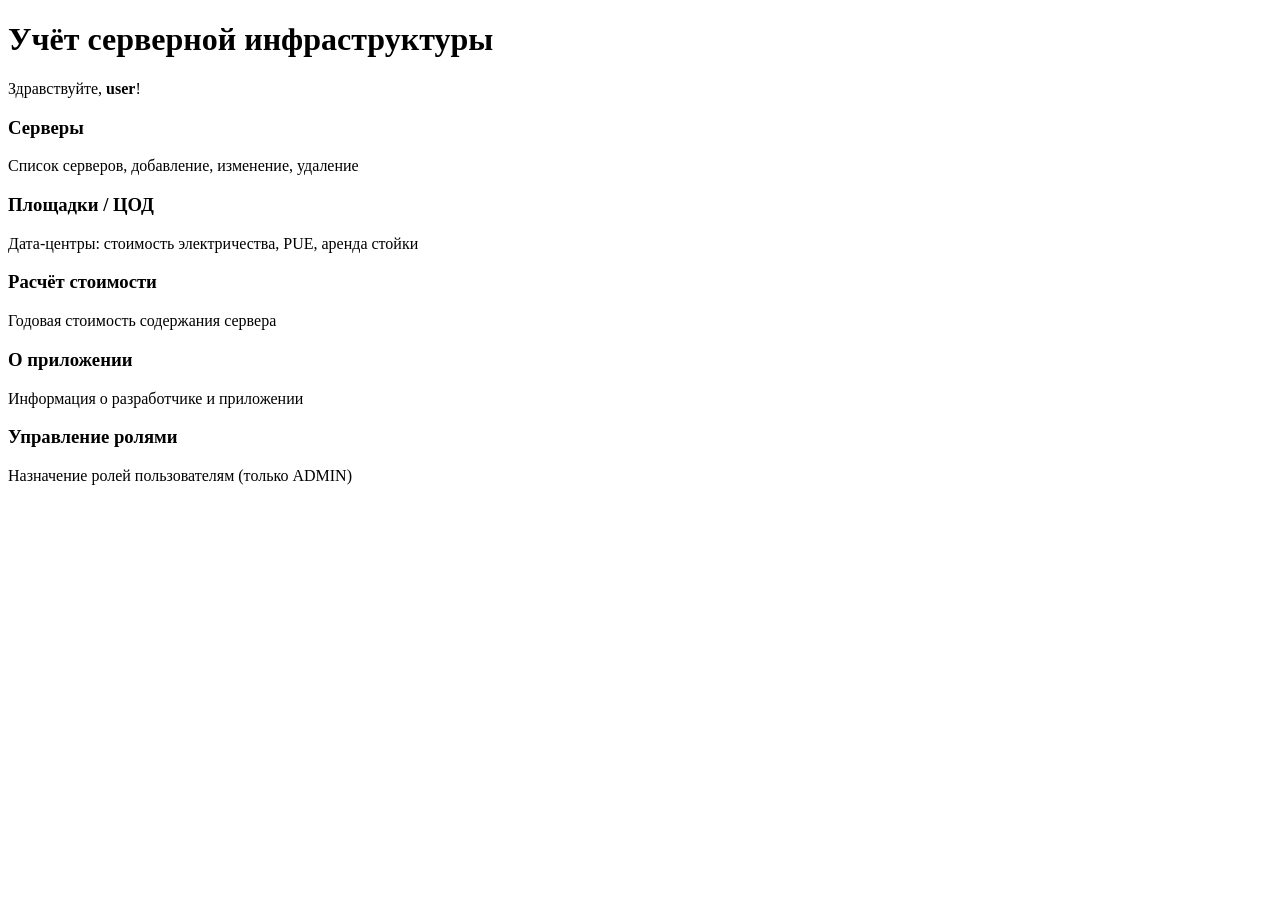
<file: src/main/resources/templates/index.html>
<!DOCTYPE html>
<html xmlns:th="http://www.thymeleaf.org" xmlns:sec="http://www.thymeleaf.org/extras/spring-security">
<head th:replace="~{fragments :: head('Главная')}"></head>
<body>
<nav th:replace="~{fragments :: navbar}"></nav>
<div class="container">
    <h1>Учёт серверной инфраструктуры</h1>
    <p>Здравствуйте, <b sec:authentication="name">user</b>!</p>
    <div class="grid">
        <a class="tile" th:href="@{/servers}">
            <h3>Серверы</h3>
            <span class="muted">Список серверов, добавление, изменение, удаление</span>
        </a>
        <a class="tile" th:href="@{/locations}">
            <h3>Площадки / ЦОД</h3>
            <span class="muted">Дата-центры: стоимость электричества, PUE, аренда стойки</span>
        </a>
        <a class="tile" th:href="@{/calculator}">
            <h3>Расчёт стоимости</h3>
            <span class="muted">Годовая стоимость содержания сервера</span>
        </a>
        <a class="tile" th:href="@{/about}">
            <h3>О приложении</h3>
            <span class="muted">Информация о разработчике и приложении</span>
        </a>
        <a class="tile" sec:authorize="hasRole('ADMIN')" th:href="@{/admin/roles}">
            <h3>Управление ролями</h3>
            <span class="muted">Назначение ролей пользователям (только ADMIN)</span>
        </a>
    </div>
</div>
</body>
</html>
</file>
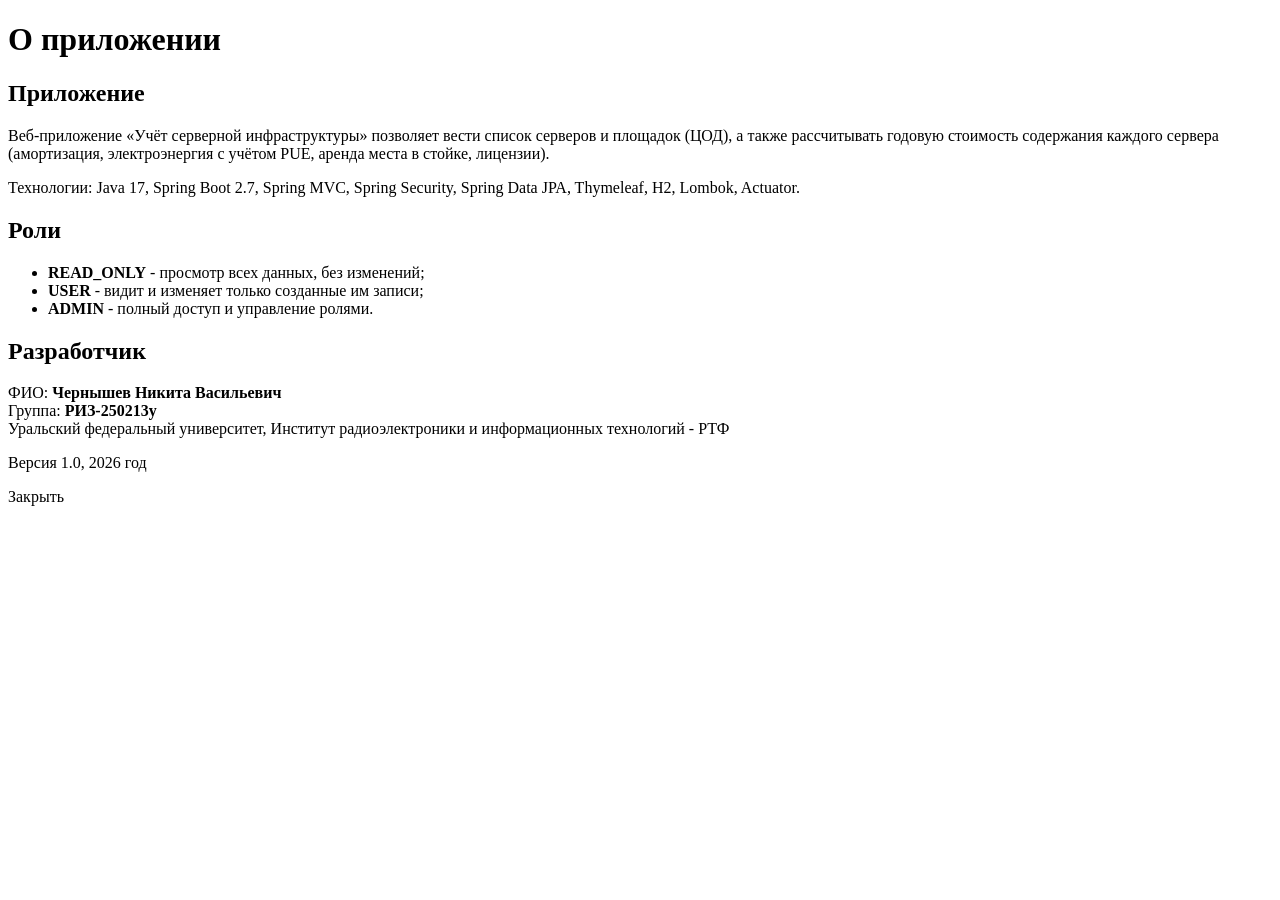
<file: src/main/resources/templates/about.html>
<!DOCTYPE html>
<html xmlns:th="http://www.thymeleaf.org">
<head th:replace="~{fragments :: head('О приложении')}"></head>
<body>
<nav th:replace="~{fragments :: navbar}"></nav>
<div class="container">
    <div class="card">
        <h1>О приложении</h1>
        <h2>Приложение</h2>
        <p>Веб-приложение «Учёт серверной инфраструктуры» позволяет вести список серверов и площадок (ЦОД),
            а также рассчитывать годовую стоимость содержания каждого сервера
            (амортизация, электроэнергия с учётом PUE, аренда места в стойке, лицензии).</p>
        <p>Технологии: Java 17, Spring Boot 2.7, Spring MVC, Spring Security, Spring Data JPA,
            Thymeleaf, H2, Lombok, Actuator.</p>
        <h2>Роли</h2>
        <ul>
            <li><b>READ_ONLY</b> - просмотр всех данных, без изменений;</li>
            <li><b>USER</b> - видит и изменяет только созданные им записи;</li>
            <li><b>ADMIN</b> - полный доступ и управление ролями.</li>
        </ul>
        <h2>Разработчик</h2>
        <p>ФИО: <b>Чернышев Никита Васильевич</b><br>
            Группа: <b>РИЗ-250213у</b><br>
            Уральский федеральный университет, Институт радиоэлектроники и информационных технологий - РТФ</p>
        <p class="muted">Версия 1.0, 2026 год</p>
        <a class="btn secondary" th:href="@{/}">Закрыть</a>
    </div>
</div>
</body>
</html>
</file>
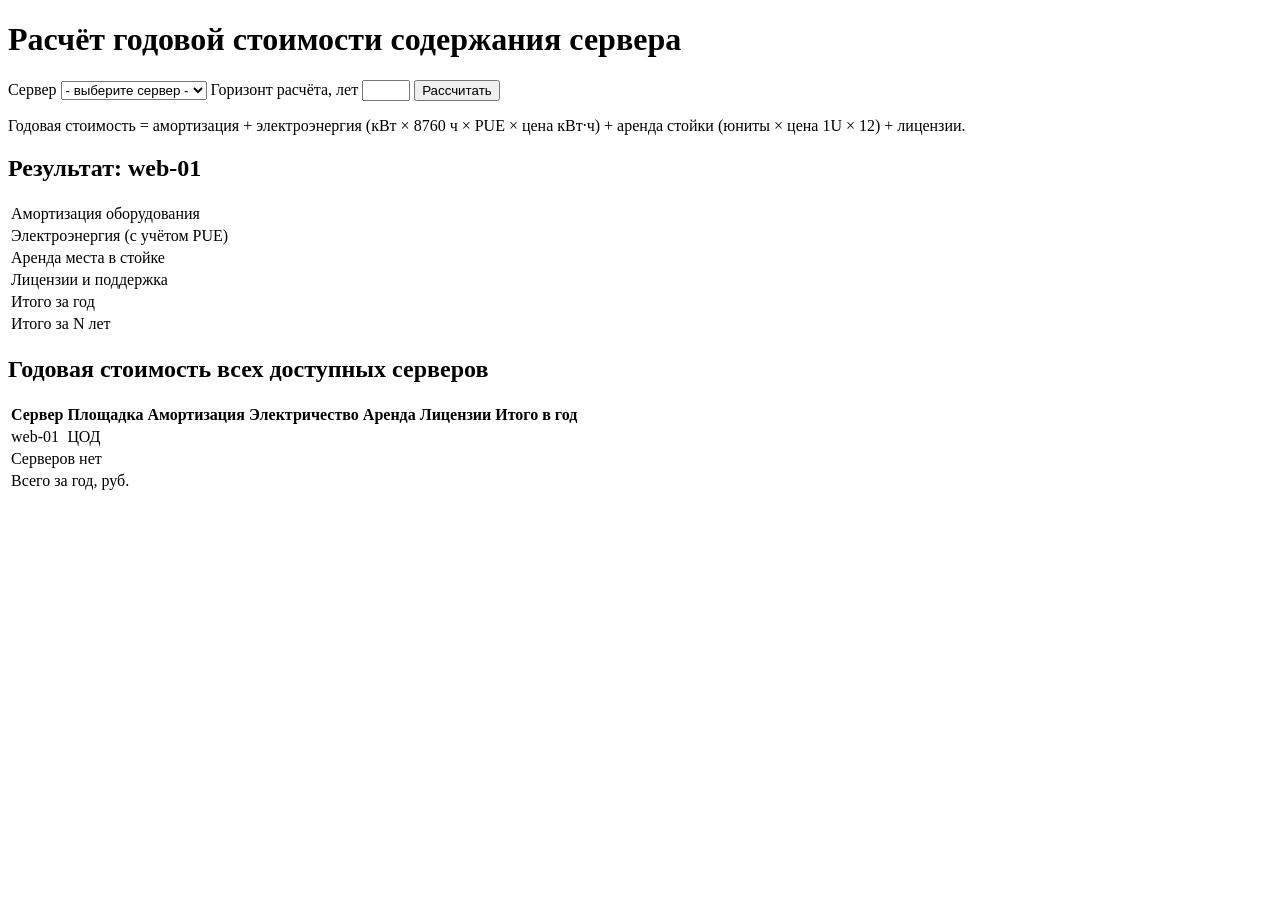
<file: src/main/resources/templates/calculator.html>
<!DOCTYPE html>
<html xmlns:th="http://www.thymeleaf.org">
<head th:replace="~{fragments :: head('Расчёт стоимости')}"></head>
<body>
<nav th:replace="~{fragments :: navbar}"></nav>
<div class="container">
    <h1>Расчёт годовой стоимости содержания сервера</h1>

    <div class="card">
        <form class="stack" method="get" th:action="@{/calculator}">
            <label>Сервер
                <select name="serverId" required>
                    <option value="">- выберите сервер -</option>
                    <option th:each="s : ${servers}" th:value="${s.id}"
                            th:text="${s.name + ' (' + s.location.name + ')'}"
                            th:selected="${s.id == selectedId}">web-01</option>
                </select>
            </label>
            <label>Горизонт расчёта, лет
                <input type="number" name="years" min="1" max="50" th:value="${years}">
            </label>
            <button class="btn" type="submit">Рассчитать</button>
        </form>
        <p class="muted">Годовая стоимость = амортизация + электроэнергия (кВт × 8760 ч × PUE × цена кВт·ч)
            + аренда стойки (юниты × цена 1U × 12) + лицензии.</p>
    </div>

    <div class="card" th:if="${result != null}">
        <h2>Результат: <span th:text="${result.serverName}">web-01</span>
            <span class="muted" th:text="'(' + ${result.locationName} + ')'"></span></h2>
        <table>
            <tr><td>Амортизация оборудования</td>
                <td class="num" th:text="${#numbers.formatDecimal(result.amortization, 1, 'WHITESPACE', 2, 'COMMA')} + ' руб.'"></td></tr>
            <tr><td>Электроэнергия (с учётом PUE)</td>
                <td class="num" th:text="${#numbers.formatDecimal(result.electricity, 1, 'WHITESPACE', 2, 'COMMA')} + ' руб.'"></td></tr>
            <tr><td>Аренда места в стойке</td>
                <td class="num" th:text="${#numbers.formatDecimal(result.rent, 1, 'WHITESPACE', 2, 'COMMA')} + ' руб.'"></td></tr>
            <tr><td>Лицензии и поддержка</td>
                <td class="num" th:text="${#numbers.formatDecimal(result.licenses, 1, 'WHITESPACE', 2, 'COMMA')} + ' руб.'"></td></tr>
            <tr class="total"><td>Итого за год</td>
                <td class="num" th:text="${#numbers.formatDecimal(result.total, 1, 'WHITESPACE', 2, 'COMMA')} + ' руб.'"></td></tr>
            <tr class="total"><td th:text="'Итого за ' + ${years} + ' лет'">Итого за N лет</td>
                <td class="num" th:text="${#numbers.formatDecimal(resultForYears, 1, 'WHITESPACE', 2, 'COMMA')} + ' руб.'"></td></tr>
        </table>
    </div>

    <div class="card">
        <h2>Годовая стоимость всех доступных серверов</h2>
        <div class="table-wrap">
        <table>
            <thead>
            <tr><th>Сервер</th><th>Площадка</th><th class="num">Амортизация</th><th class="num">Электричество</th>
                <th class="num">Аренда</th><th class="num">Лицензии</th><th class="num">Итого в год</th></tr>
            </thead>
            <tbody>
            <tr th:each="c : ${all}">
                <td th:text="${c.serverName}">web-01</td>
                <td th:text="${c.locationName}">ЦОД</td>
                <td class="num" th:text="${#numbers.formatDecimal(c.amortization, 1, 'WHITESPACE', 2, 'COMMA')}"></td>
                <td class="num" th:text="${#numbers.formatDecimal(c.electricity, 1, 'WHITESPACE', 2, 'COMMA')}"></td>
                <td class="num" th:text="${#numbers.formatDecimal(c.rent, 1, 'WHITESPACE', 2, 'COMMA')}"></td>
                <td class="num" th:text="${#numbers.formatDecimal(c.licenses, 1, 'WHITESPACE', 2, 'COMMA')}"></td>
                <td class="num" th:text="${#numbers.formatDecimal(c.total, 1, 'WHITESPACE', 2, 'COMMA')}"></td>
            </tr>
            <tr th:if="${#lists.isEmpty(all)}"><td colspan="7" class="muted">Серверов нет</td></tr>
            <tr class="total" th:if="${!#lists.isEmpty(all)}">
                <td colspan="6">Всего за год, руб.</td>
                <td class="num" th:text="${#numbers.formatDecimal(grandTotal, 1, 'WHITESPACE', 2, 'COMMA')}"></td>
            </tr>
            </tbody>
        </table>
        </div>
    </div>
</div>
</body>
</html>
</file>
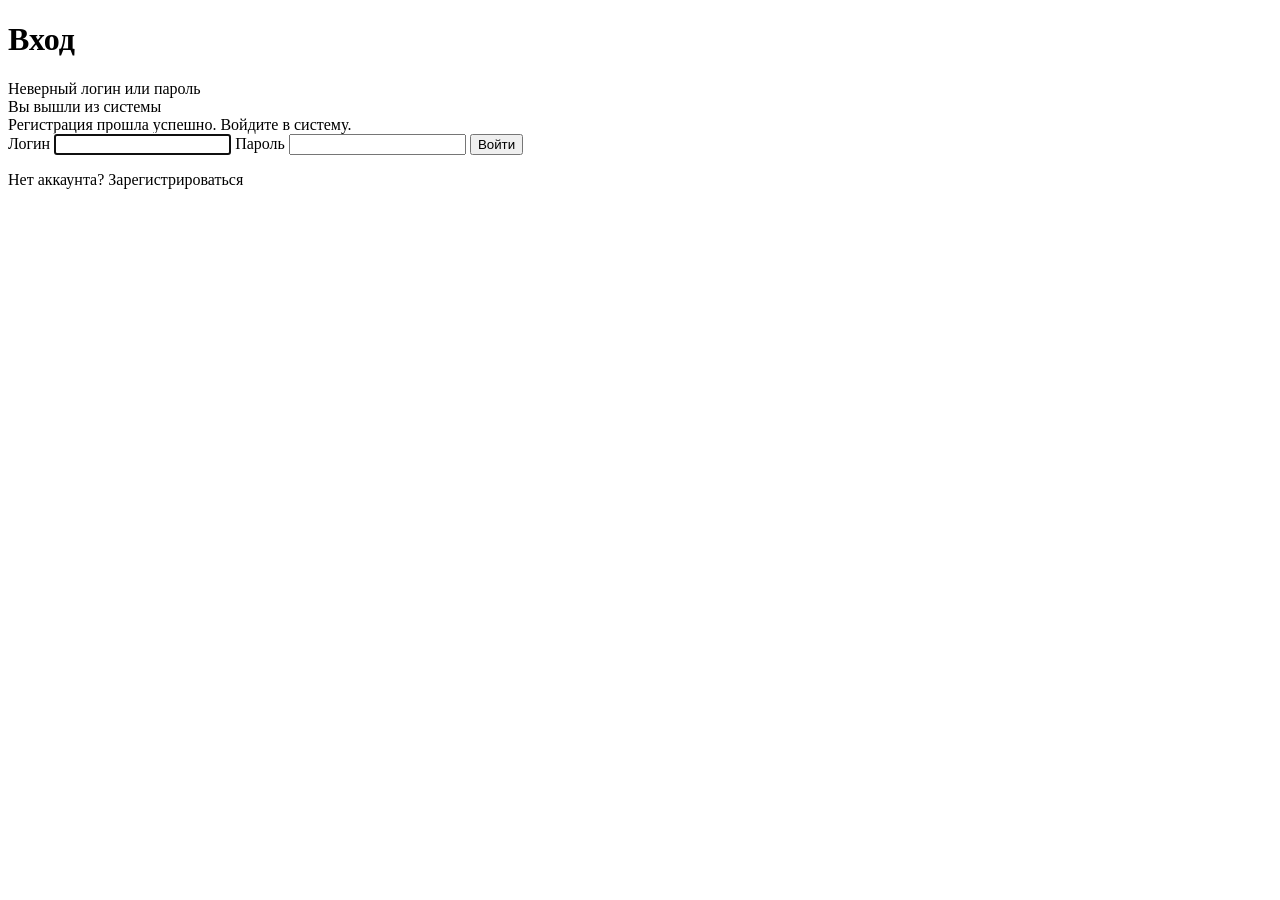
<file: src/main/resources/templates/login.html>
<!DOCTYPE html>
<html xmlns:th="http://www.thymeleaf.org">
<head th:replace="~{fragments :: head('Вход')}"></head>
<body>
<div class="auth-box card">
    <h1>Вход</h1>
    <div class="alert error" th:if="${param.error}">Неверный логин или пароль</div>
    <div class="alert info" th:if="${param.logout}">Вы вышли из системы</div>
    <div class="alert ok" th:if="${param.registered}">Регистрация прошла успешно. Войдите в систему.</div>
    <form class="stack" th:action="@{/login}" method="post">
        <label>Логин
            <input type="text" name="username" autofocus required>
        </label>
        <label>Пароль
            <input type="password" name="password" required>
        </label>
        <button class="btn" type="submit">Войти</button>
    </form>
    <p class="muted">Нет аккаунта? <a th:href="@{/register}">Зарегистрироваться</a></p>
</div>
</body>
</html>
</file>
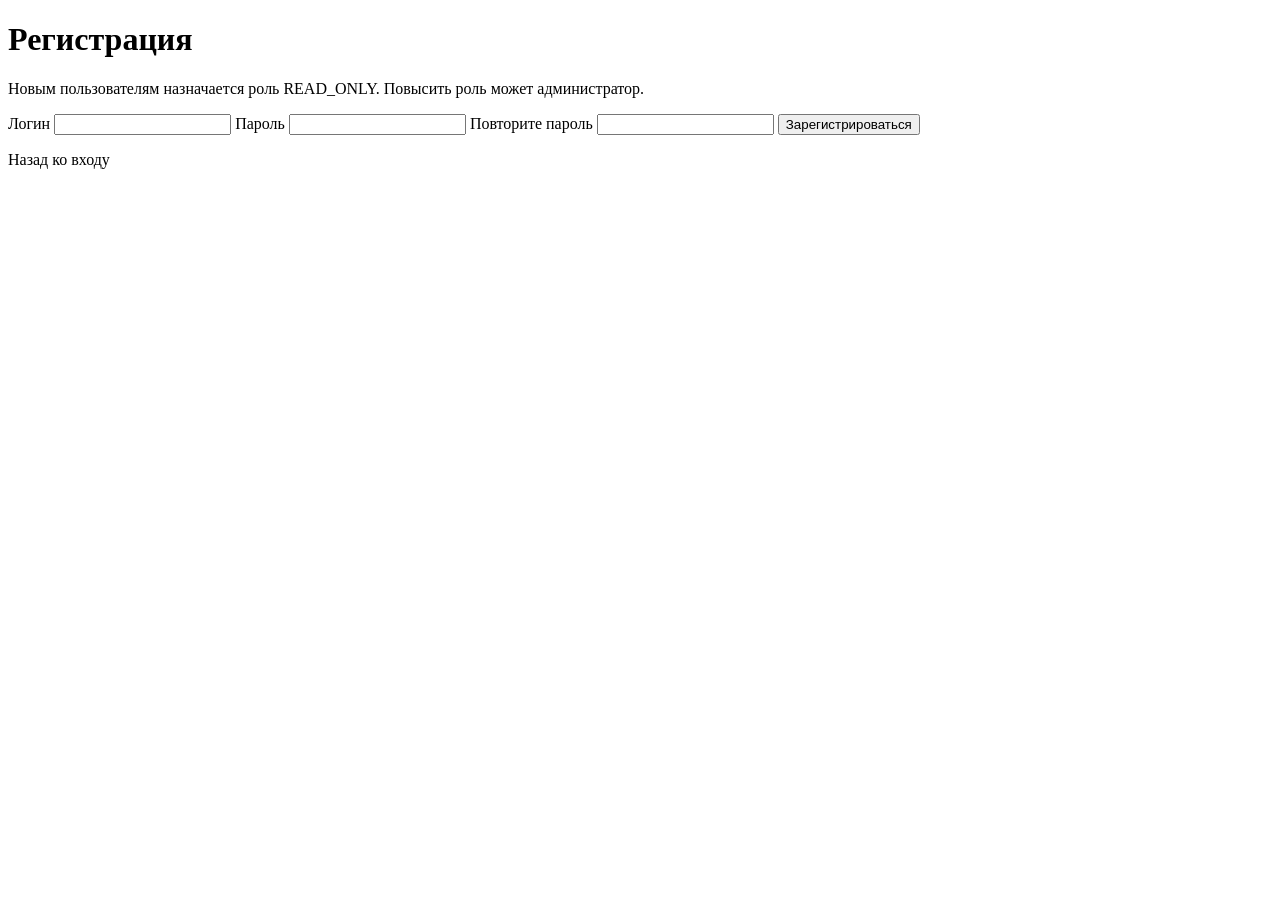
<file: src/main/resources/templates/register.html>
<!DOCTYPE html>
<html xmlns:th="http://www.thymeleaf.org">
<head th:replace="~{fragments :: head('Регистрация')}"></head>
<body>
<div class="auth-box card">
    <h1>Регистрация</h1>
    <p class="muted">Новым пользователям назначается роль READ_ONLY. Повысить роль может администратор.</p>
    <form class="stack" th:action="@{/register}" th:object="${registerForm}" method="post">
        <label>Логин
            <input type="text" th:field="*{username}">
            <span class="err" th:if="${#fields.hasErrors('username')}" th:errors="*{username}"></span>
        </label>
        <label>Пароль
            <input type="password" th:field="*{password}">
            <span class="err" th:if="${#fields.hasErrors('password')}" th:errors="*{password}"></span>
        </label>
        <label>Повторите пароль
            <input type="password" th:field="*{confirmPassword}">
            <span class="err" th:if="${#fields.hasErrors('confirmPassword')}" th:errors="*{confirmPassword}"></span>
        </label>
        <button class="btn" type="submit">Зарегистрироваться</button>
    </form>
    <p class="muted"><a th:href="@{/login}">Назад ко входу</a></p>
</div>
</body>
</html>
</file>
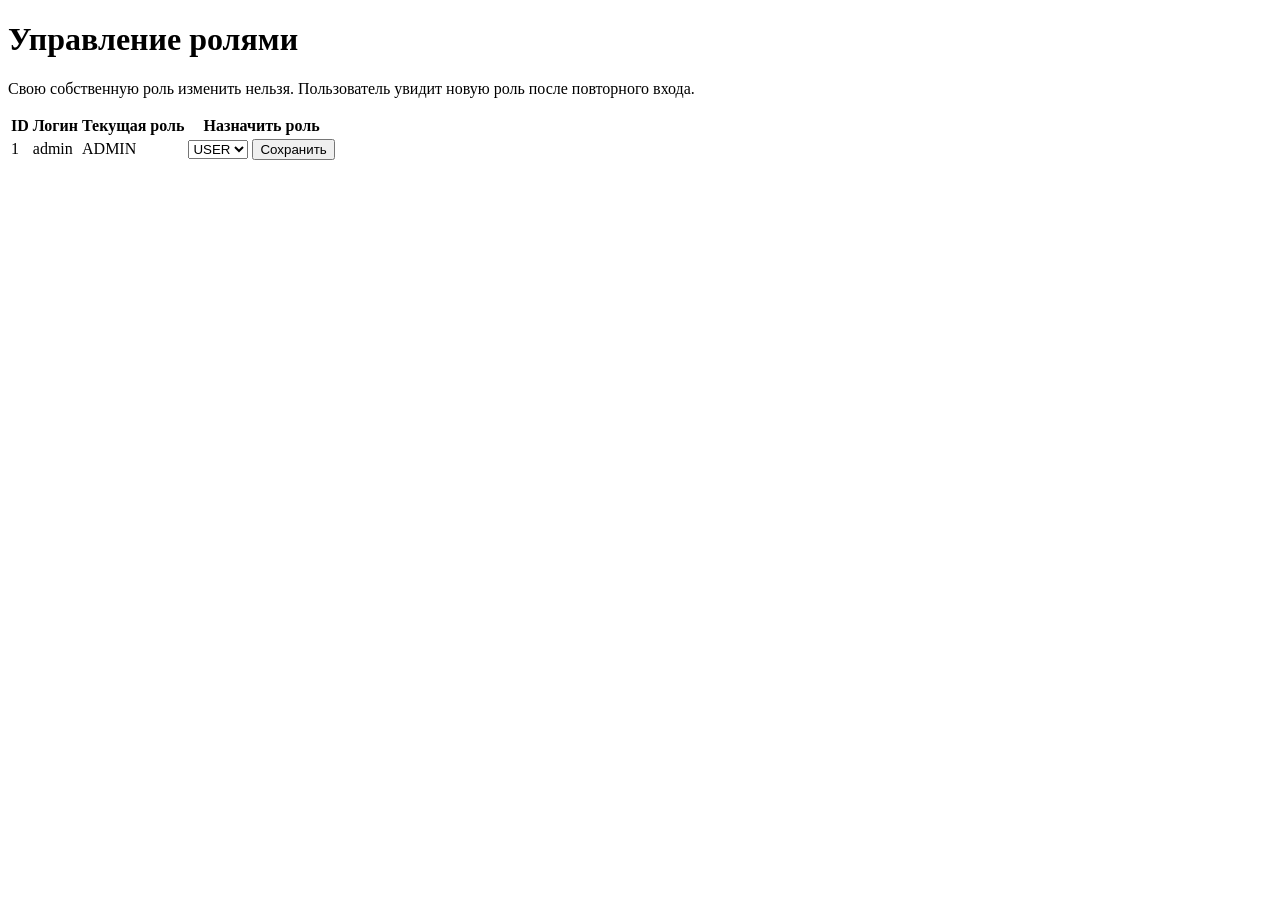
<file: src/main/resources/templates/admin/roles.html>
<!DOCTYPE html>
<html xmlns:th="http://www.thymeleaf.org">
<head th:replace="~{fragments :: head('Роли')}"></head>
<body>
<nav th:replace="~{fragments :: navbar}"></nav>
<div class="container">
    <h1>Управление ролями</h1>
    <div th:replace="~{fragments :: messages}"></div>
    <p class="muted">Свою собственную роль изменить нельзя. Пользователь увидит новую роль после повторного входа.</p>
    <table>
        <thead>
        <tr><th>ID</th><th>Логин</th><th>Текущая роль</th><th>Назначить роль</th></tr>
        </thead>
        <tbody>
        <tr th:each="u : ${users}">
            <td th:text="${u.id}">1</td>
            <td th:text="${u.username}">admin</td>
            <td><span class="badge" th:text="${u.role}">ADMIN</span></td>
            <td>
                <form class="inline" th:action="@{/admin/roles}" method="post">
                    <input type="hidden" name="username" th:value="${u.username}">
                    <select name="role">
                        <option th:each="r : ${roles}" th:value="${r}" th:text="${r}"
                                th:selected="${r == u.role}">USER</option>
                    </select>
                    <button class="btn small" type="submit"
                            th:disabled="${u.username == #authentication.name}">Сохранить</button>
                </form>
            </td>
        </tr>
        </tbody>
    </table>
</div>
</body>
</html>
</file>
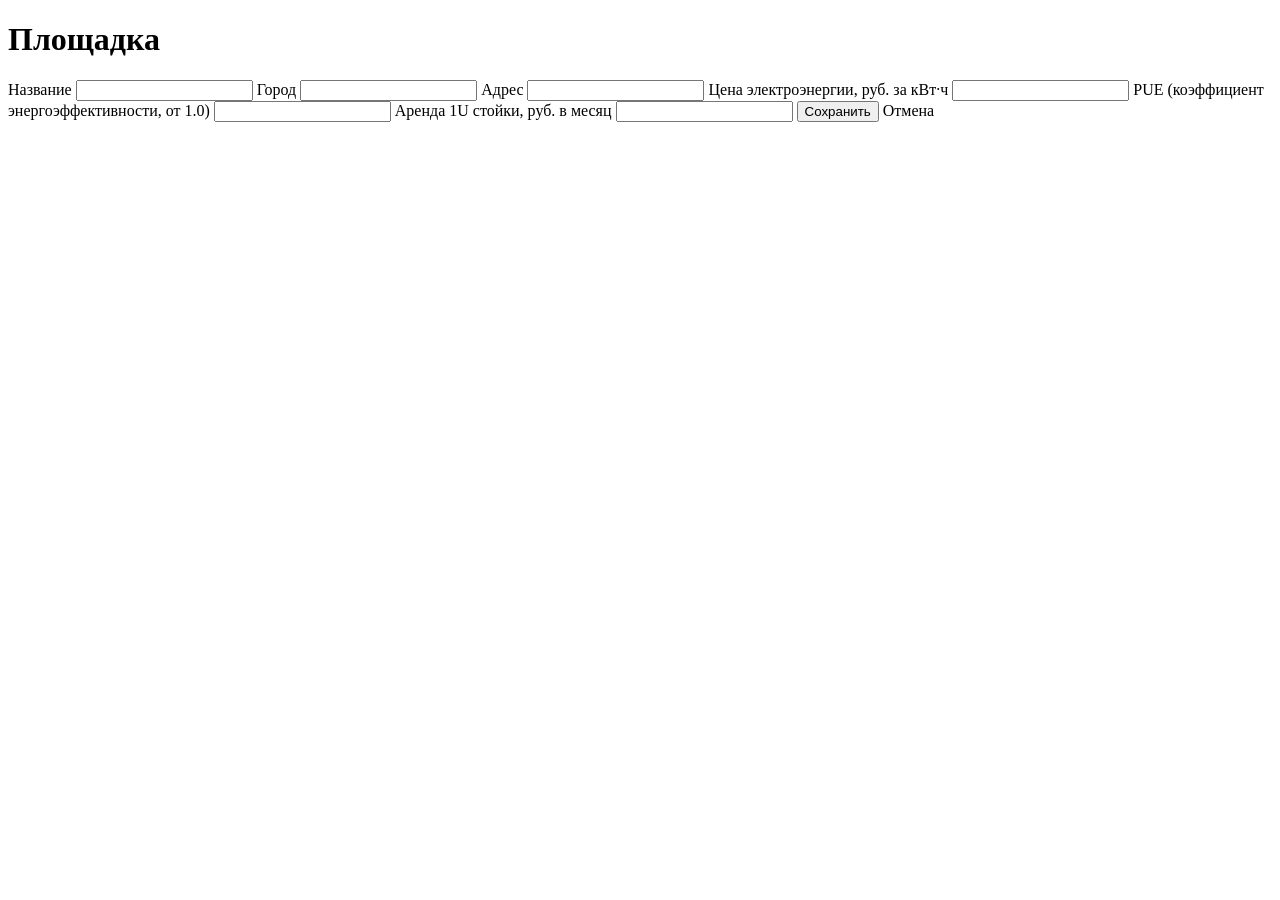
<file: src/main/resources/templates/locations/form.html>
<!DOCTYPE html>
<html xmlns:th="http://www.thymeleaf.org">
<head th:replace="~{fragments :: head(${title})}"></head>
<body>
<nav th:replace="~{fragments :: navbar}"></nav>
<div class="container">
    <div class="card">
        <h1 th:text="${title}">Площадка</h1>
        <form class="stack" th:action="${action}" th:object="${locationForm}" method="post">
            <label>Название
                <input type="text" th:field="*{name}">
                <span class="err" th:if="${#fields.hasErrors('name')}" th:errors="*{name}"></span>
            </label>
            <label>Город
                <input type="text" th:field="*{city}">
                <span class="err" th:if="${#fields.hasErrors('city')}" th:errors="*{city}"></span>
            </label>
            <label>Адрес
                <input type="text" th:field="*{address}">
                <span class="err" th:if="${#fields.hasErrors('address')}" th:errors="*{address}"></span>
            </label>
            <label>Цена электроэнергии, руб. за кВт·ч
                <input type="number" min="0" step="0.0001" th:field="*{electricityPricePerKwh}">
                <span class="err" th:if="${#fields.hasErrors('electricityPricePerKwh')}" th:errors="*{electricityPricePerKwh}"></span>
            </label>
            <label>PUE (коэффициент энергоэффективности, от 1.0)
                <input type="number" min="1" step="0.01" th:field="*{pue}">
                <span class="err" th:if="${#fields.hasErrors('pue')}" th:errors="*{pue}"></span>
            </label>
            <label>Аренда 1U стойки, руб. в месяц
                <input type="number" min="0" step="0.01" th:field="*{rackUnitRentPerMonth}">
                <span class="err" th:if="${#fields.hasErrors('rackUnitRentPerMonth')}" th:errors="*{rackUnitRentPerMonth}"></span>
            </label>
            <button class="btn" type="submit">Сохранить</button>
            <a class="btn secondary" th:href="@{/locations}">Отмена</a>
        </form>
    </div>
</div>
</body>
</html>
</file>
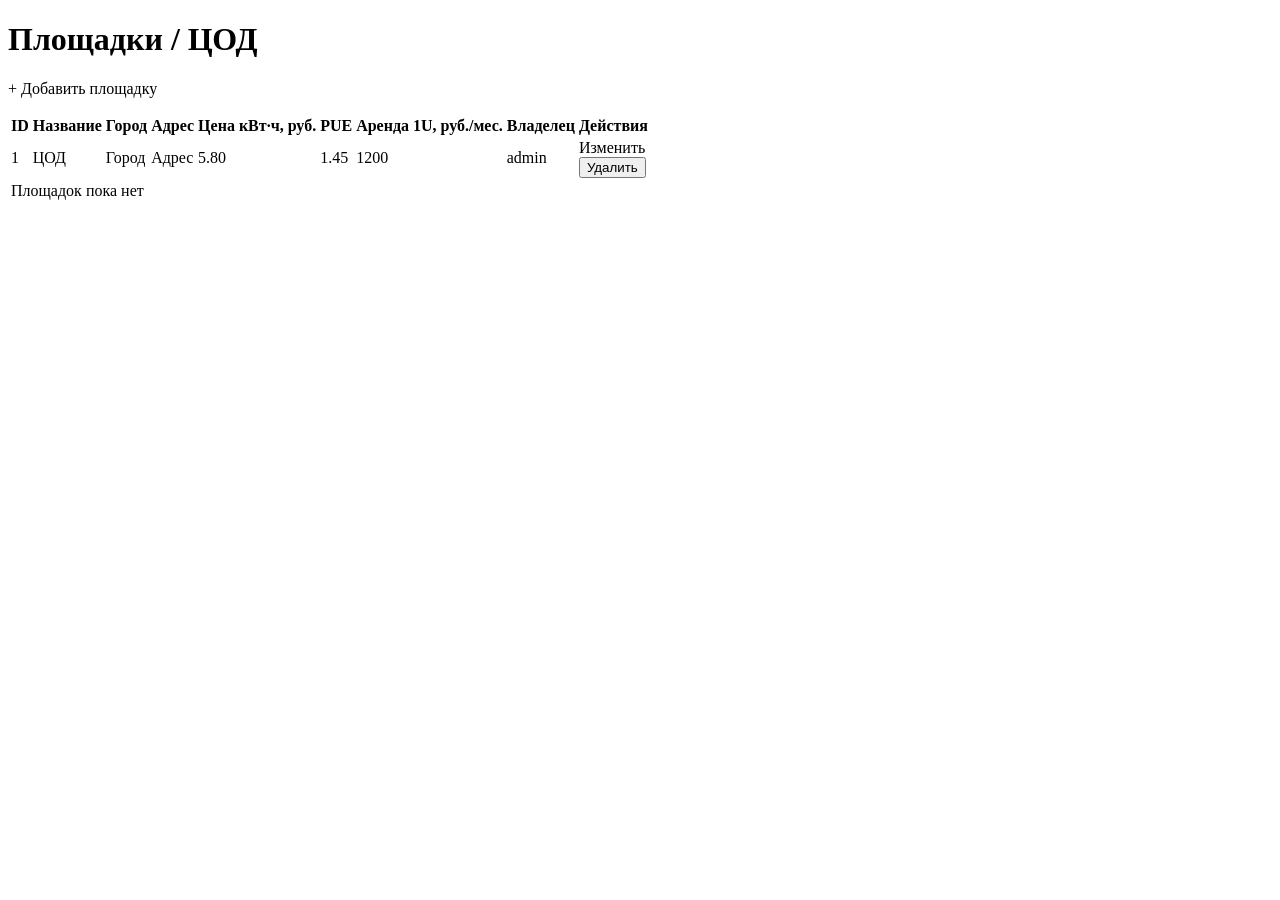
<file: src/main/resources/templates/locations/list.html>
<!DOCTYPE html>
<html xmlns:th="http://www.thymeleaf.org">
<head th:replace="~{fragments :: head('Площадки')}"></head>
<body>
<nav th:replace="~{fragments :: navbar}"></nav>
<div class="container">
    <h1>Площадки / ЦОД</h1>
    <div th:replace="~{fragments :: messages}"></div>
    <p th:if="${@access.canCreate(#authentication)}">
        <a class="btn" th:href="@{/locations/new}">+ Добавить площадку</a>
    </p>
    <div class="table-wrap">
    <table>
        <thead>
        <tr>
            <th>ID</th><th>Название</th><th>Город</th><th>Адрес</th>
            <th class="num">Цена кВт·ч, руб.</th><th class="num">PUE</th>
            <th class="num">Аренда 1U, руб./мес.</th><th>Владелец</th><th>Действия</th>
        </tr>
        </thead>
        <tbody>
        <tr th:each="l : ${locations}">
            <td th:text="${l.id}">1</td>
            <td th:text="${l.name}">ЦОД</td>
            <td th:text="${l.city}">Город</td>
            <td th:text="${l.address}">Адрес</td>
            <td class="num" th:text="${l.electricityPricePerKwh}">5.80</td>
            <td class="num" th:text="${l.pue}">1.45</td>
            <td class="num" th:text="${l.rackUnitRentPerMonth}">1200</td>
            <td><span class="badge" th:text="${l.createdBy}">admin</span></td>
            <td>
                <th:block th:if="${@access.canModify(#authentication, l.createdBy)}">
                    <a class="btn small" th:href="@{/locations/{id}/edit(id=${l.id})}">Изменить</a>
                    <form class="inline" th:action="@{/locations/{id}/delete(id=${l.id})}" method="post"
                          onsubmit="return confirm('Удалить площадку?');">
                        <button class="btn small danger" type="submit">Удалить</button>
                    </form>
                </th:block>
            </td>
        </tr>
        <tr th:if="${#lists.isEmpty(locations)}">
            <td colspan="9" class="muted">Площадок пока нет</td>
        </tr>
        </tbody>
    </table>
    </div>
</div>
</body>
</html>
</file>
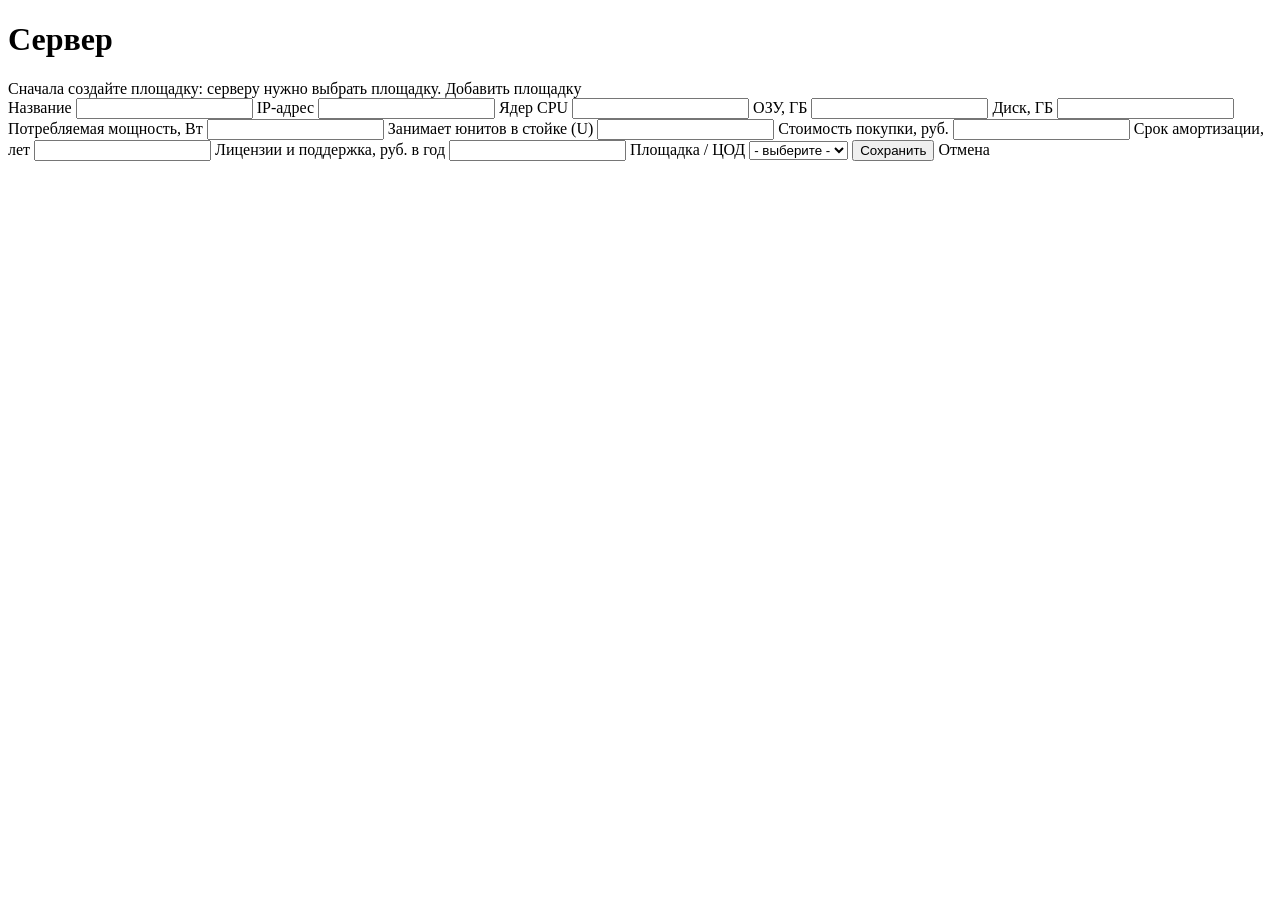
<file: src/main/resources/templates/servers/form.html>
<!DOCTYPE html>
<html xmlns:th="http://www.thymeleaf.org">
<head th:replace="~{fragments :: head(${title})}"></head>
<body>
<nav th:replace="~{fragments :: navbar}"></nav>
<div class="container">
    <div class="card">
        <h1 th:text="${title}">Сервер</h1>
        <div class="alert error" th:if="${#lists.isEmpty(locations)}">
            Сначала создайте площадку: серверу нужно выбрать площадку.
            <a th:href="@{/locations/new}">Добавить площадку</a>
        </div>
        <form class="stack" th:action="${action}" th:object="${serverForm}" method="post">
            <label>Название
                <input type="text" th:field="*{name}">
                <span class="err" th:if="${#fields.hasErrors('name')}" th:errors="*{name}"></span>
            </label>
            <label>IP-адрес
                <input type="text" th:field="*{ipAddress}">
                <span class="err" th:if="${#fields.hasErrors('ipAddress')}" th:errors="*{ipAddress}"></span>
            </label>
            <label>Ядер CPU
                <input type="number" min="1" th:field="*{cpuCores}">
                <span class="err" th:if="${#fields.hasErrors('cpuCores')}" th:errors="*{cpuCores}"></span>
            </label>
            <label>ОЗУ, ГБ
                <input type="number" min="1" th:field="*{ramGb}">
                <span class="err" th:if="${#fields.hasErrors('ramGb')}" th:errors="*{ramGb}"></span>
            </label>
            <label>Диск, ГБ
                <input type="number" min="1" th:field="*{storageGb}">
                <span class="err" th:if="${#fields.hasErrors('storageGb')}" th:errors="*{storageGb}"></span>
            </label>
            <label>Потребляемая мощность, Вт
                <input type="number" min="1" th:field="*{powerWatts}">
                <span class="err" th:if="${#fields.hasErrors('powerWatts')}" th:errors="*{powerWatts}"></span>
            </label>
            <label>Занимает юнитов в стойке (U)
                <input type="number" min="1" th:field="*{rackUnits}">
                <span class="err" th:if="${#fields.hasErrors('rackUnits')}" th:errors="*{rackUnits}"></span>
            </label>
            <label>Стоимость покупки, руб.
                <input type="number" min="0" step="0.01" th:field="*{purchasePrice}">
                <span class="err" th:if="${#fields.hasErrors('purchasePrice')}" th:errors="*{purchasePrice}"></span>
            </label>
            <label>Срок амортизации, лет
                <input type="number" min="1" th:field="*{amortizationYears}">
                <span class="err" th:if="${#fields.hasErrors('amortizationYears')}" th:errors="*{amortizationYears}"></span>
            </label>
            <label>Лицензии и поддержка, руб. в год
                <input type="number" min="0" step="0.01" th:field="*{licenseCostPerYear}">
                <span class="err" th:if="${#fields.hasErrors('licenseCostPerYear')}" th:errors="*{licenseCostPerYear}"></span>
            </label>
            <label>Площадка / ЦОД
                <select th:field="*{locationId}">
                    <option value="">- выберите -</option>
                    <option th:each="l : ${locations}" th:value="${l.id}"
                            th:text="${l.name + ' (' + l.city + ')'}">ЦОД</option>
                </select>
                <span class="err" th:if="${#fields.hasErrors('locationId')}" th:errors="*{locationId}"></span>
            </label>
            <button class="btn" type="submit">Сохранить</button>
            <a class="btn secondary" th:href="@{/servers}">Отмена</a>
        </form>
    </div>
</div>
</body>
</html>
</file>
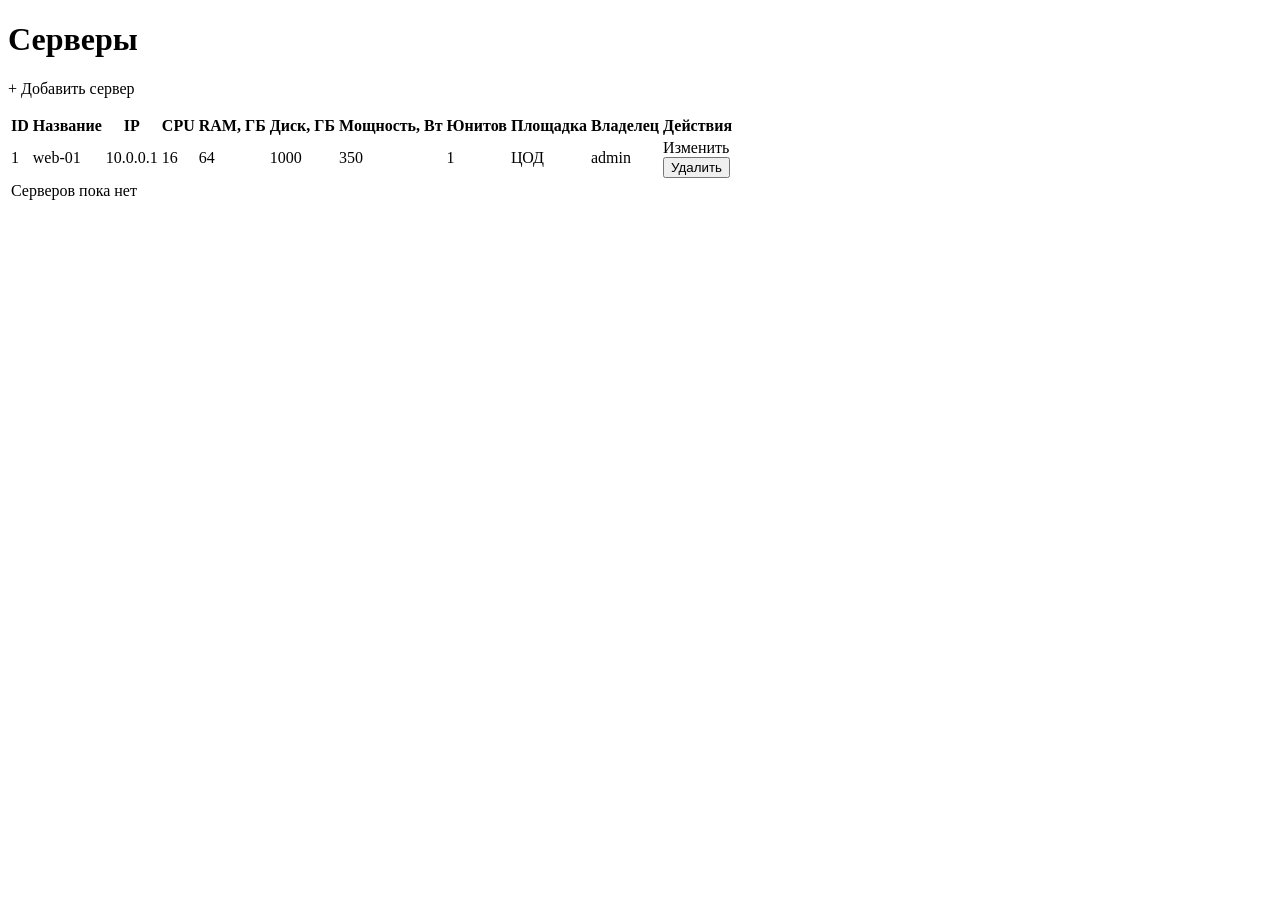
<file: src/main/resources/templates/servers/list.html>
<!DOCTYPE html>
<html xmlns:th="http://www.thymeleaf.org">
<head th:replace="~{fragments :: head('Серверы')}"></head>
<body>
<nav th:replace="~{fragments :: navbar}"></nav>
<div class="container">
    <h1>Серверы</h1>
    <div th:replace="~{fragments :: messages}"></div>
    <p th:if="${@access.canCreate(#authentication)}">
        <a class="btn" th:href="@{/servers/new}">+ Добавить сервер</a>
    </p>
    <div class="table-wrap">
    <table>
        <thead>
        <tr>
            <th>ID</th><th>Название</th><th>IP</th><th class="num">CPU</th><th class="num">RAM, ГБ</th>
            <th class="num">Диск, ГБ</th><th class="num">Мощность, Вт</th><th class="num">Юнитов</th>
            <th>Площадка</th><th>Владелец</th><th>Действия</th>
        </tr>
        </thead>
        <tbody>
        <tr th:each="s : ${servers}">
            <td th:text="${s.id}">1</td>
            <td th:text="${s.name}">web-01</td>
            <td th:text="${s.ipAddress}">10.0.0.1</td>
            <td class="num" th:text="${s.cpuCores}">16</td>
            <td class="num" th:text="${s.ramGb}">64</td>
            <td class="num" th:text="${s.storageGb}">1000</td>
            <td class="num" th:text="${s.powerWatts}">350</td>
            <td class="num" th:text="${s.rackUnits}">1</td>
            <td th:text="${s.location.name}">ЦОД</td>
            <td><span class="badge" th:text="${s.createdBy}">admin</span></td>
            <td>
                <th:block th:if="${@access.canModify(#authentication, s.createdBy)}">
                    <a class="btn small" th:href="@{/servers/{id}/edit(id=${s.id})}">Изменить</a>
                    <form class="inline" th:action="@{/servers/{id}/delete(id=${s.id})}" method="post"
                          onsubmit="return confirm('Удалить сервер?');">
                        <button class="btn small danger" type="submit">Удалить</button>
                    </form>
                </th:block>
            </td>
        </tr>
        <tr th:if="${#lists.isEmpty(servers)}">
            <td colspan="11" class="muted">Серверов пока нет</td>
        </tr>
        </tbody>
    </table>
    </div>
</div>
</body>
</html>
</file>
